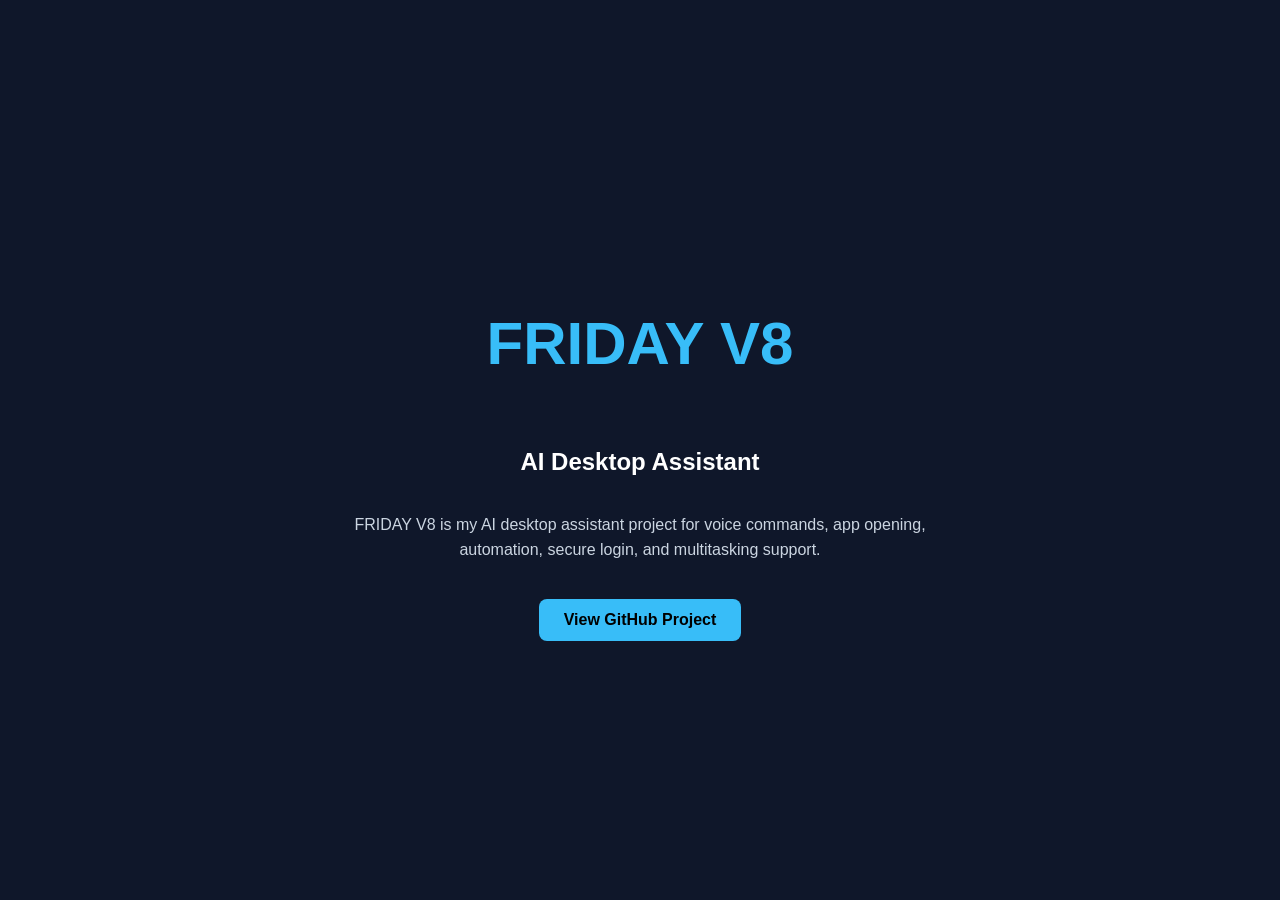
<file: index.html>
<!DOCTYPE html>
<html>
<head>
  <title>FRIDAY V8</title>
  <link rel="stylesheet" href="style.css">
</head>
<body>
  <section class="hero">
    <h1>FRIDAY V8</h1>
    <h2>AI Desktop Assistant</h2>
    <p>
      FRIDAY V8 is my AI desktop assistant project for voice commands,
      app opening, automation, secure login, and multitasking support.
    </p>

    <a href="https://github.com/tunavdewangan24/FridayV8" target="_blank">
      View GitHub Project
    </a>
  </section>

  <script src="script.js"></script>
</body>
</html>
</file>
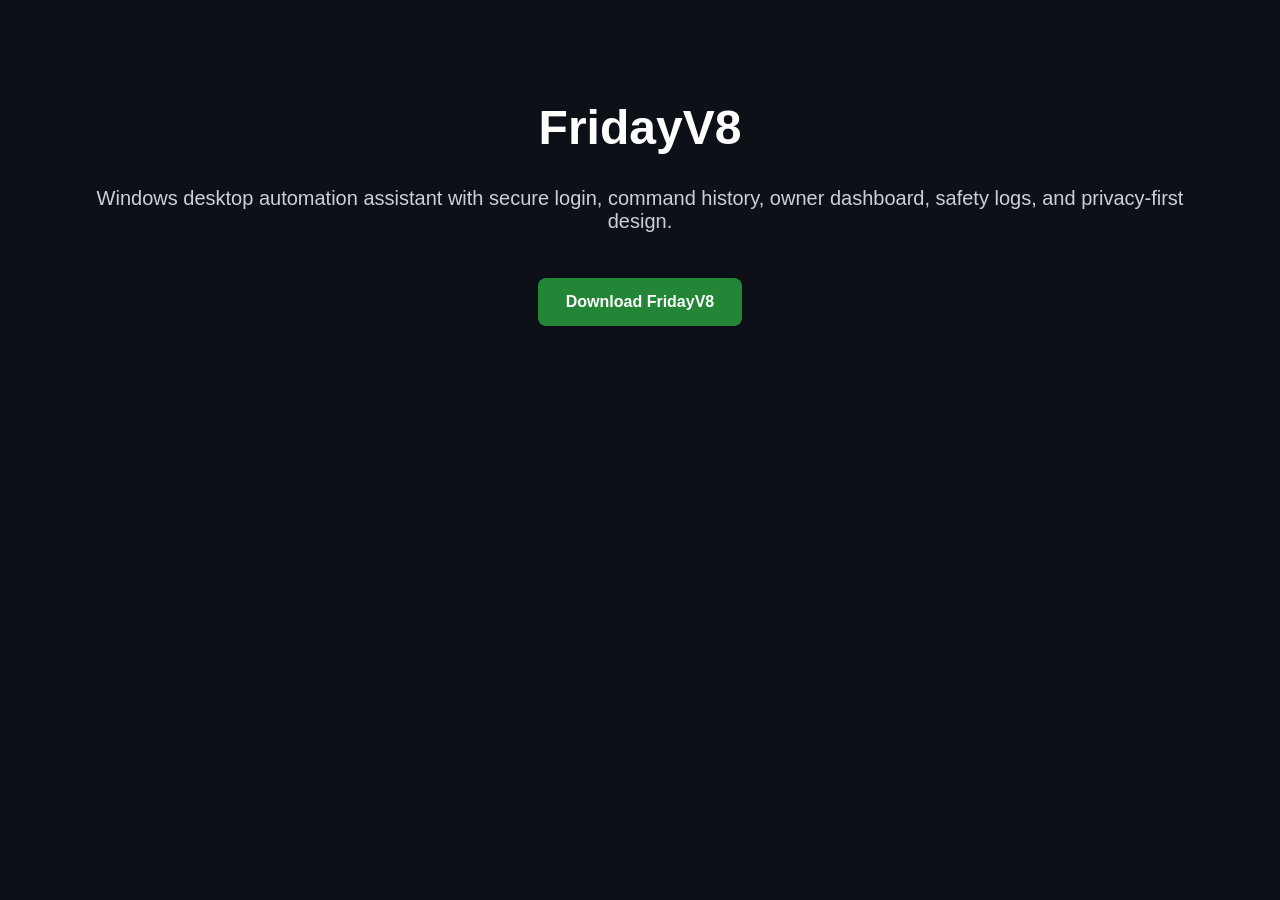
<file: docs/index.html>
<!DOCTYPE html>
<html lang="en">
<head>
  <meta charset="UTF-8">
  <title>FridayV8</title>
  <style>
    body {
      font-family: Arial, sans-serif;
      background: #0d1117;
      color: white;
      text-align: center;
      padding: 60px;
    }
    h1 {
      font-size: 48px;
    }
    p {
      font-size: 20px;
      color: #c9d1d9;
    }
    a {
      display: inline-block;
      margin-top: 25px;
      padding: 15px 28px;
      background: #238636;
      color: white;
      text-decoration: none;
      border-radius: 8px;
      font-weight: bold;
    }
  </style>
</head>
<body>
  <h1>FridayV8</h1>
  <p>Windows desktop automation assistant with secure login, command history, owner dashboard, safety logs, and privacy-first design.</p>

  <a href="https://github.com/tunavdewangan24/FridayV8/releases/latest" target="_blank">
    Download FridayV8
  </a>
</body>
</html>
</file>
<file: style.css>
body {
  margin: 0;
  font-family: Arial, sans-serif;
  background: #0f172a;
  color: white;
}

.hero {
  height: 100vh;
  display: flex;
  flex-direction: column;
  justify-content: center;
  align-items: center;
  text-align: center;
}

h1 {
  font-size: 60px;
  color: #38bdf8;
}

p {
  max-width: 600px;
  line-height: 1.6;
  color: #cbd5e1;
}

a {
  margin-top: 20px;
  padding: 12px 25px;
  background: #38bdf8;
  color: black;
  text-decoration: none;
  border-radius: 8px;
  font-weight: bold;
}
</file>
